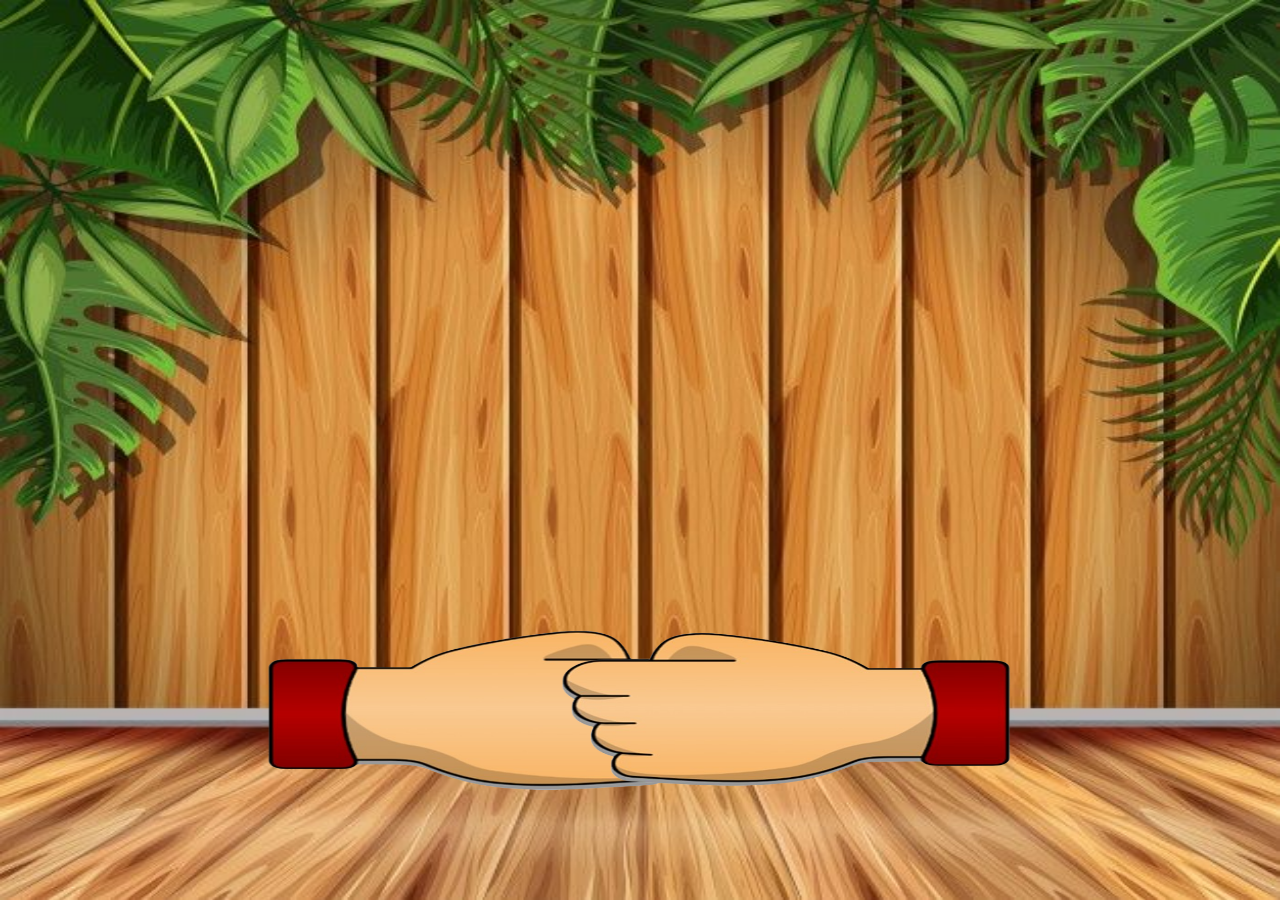
<file: index.html>
<!DOCTYPE html>
<html lang="en">
<head>
    <meta charset="UTF-8">
    <meta name="viewport" content="width=device-width, initial-scale=1.0">
    <title>StonePaperScissor</title>
    <link rel="shortcut icon" href="media/draw_gif.gif" type="image/x-icon">
    <link rel="stylesheet" href="style.css">

    <link rel="stylesheet" href="https://cdnjs.cloudflare.com/ajax/libs/font-awesome/6.5.0/css/all.min.css">

</head>
<style>
</style>
<body>
    <audio src="media/bgaudio.mp3" loop autoplay></audio>
   
    
    <main>
        <div class="score_div">
            <div class="sub_score_div">
            <i class="fa-solid fa-heart heartcount"></i>
            <i class="fa-solid fa-heart heartcount"></i>
            <i class="fa-solid fa-heart heartcount"></i>
            <i class="fa-solid fa-heart heartcount"></i>
            <i class="fa-solid fa-heart heartcount"></i>
            <h2>You</h2>
            <h3 class="userScore box_score">0</h3>
            <h2>Computer</h2>
            <h3 class="computerScore box_score">0</h3>
            </div>
        </div>


        <div class="main_div">
            <div class="sub_main">
                 <img class="left_hand rolatedPro" src="media/left_stone.png" alt="leftHand" title="stone">
                <img class="right_hand rolatedPro" src="media/right_stone.png" alt="rightHand" title="stone">
            </div>
          


            <div class="container" >
                <div class="card">
                    <img class="clickImg stone" src="media/main_stone.png" alt="stone_img" title="Stone">
                    <img class="clickImg paper" src="media/main_paper.png" alt="paper_img" title="Paper">
                    <img class="clickImg scissor" src="media/main_scissor.png" alt="scissor_img" title="Scissor">
                </div>
            </div>
           


        </div>

       
          
    </main>

    <dialog class="second_screen" open="" style="visibility: hidden;">
       <div class="btn">
             <h1>Let`s Play</h1>
       </div>
    </dialog>

    <dialog class="first_screen" open="" style="visibility: visible;">
            <img class="img1" src="media/left_stone.png" alt="hand left img" >
            <img class="img2" src="media/right_stone.png" alt="hand right img">
    </dialog>


    <dialog class="result_dialog" open="" style="visibility: hidden; z-index: 8;">
        <div>
            <img class="img1 result_img" src="media/lose.gif" alt="walk left">
            <h1 class="result_h1">You Win</h1>
            <i class="fa-solid fa-rotate-right iCard"></i>
            <i class="fa-solid fa-house iCard"></i>
        </div>
     </dialog>
    

     <dialog class="result_tmp" open="" style="visibility: hidden; ">
        <div>
            <h2 class="result_temp_show"></h2>
        </div>
     </dialog>

    <script src="script.js"></script>
    <script src="animation_end.js"></script>


     
</body>
</html>
</file>
<file: style.css>
@import url('https://fonts.googleapis.com/css2?family=Honk&display=swap');

*{
    margin: 0;
    padding: 0;
    box-sizing: border-box;
}
body{
    margin: 0;
    height: 100svh;
}

main{
    width: 100%; 
    height: 100svh; 
    position: fixed; 
    background-color: transparent;
    background-image: url(media/homePageBg.jpg); 
    background-repeat: no-repeat; 
    background-size: 100% 100%;

    display: grid;
    grid-template-columns: repeat(3, 1fr);
}
.score_div{
     color: black;
     display: flex; 
     text-align: center; 
     justify-content: center; 
     align-items: center;
}
.score_div .sub_score_div i{
    margin-top: 50px;
    padding: 5px;
    font-size: 40px;
    color: red;

}


.score_div .sub_score_div{
    background-color:wheat ;
    width: 400px;
    height: 400px;
    text-align: center;
    padding: 20px;
    
    border: 10px solid;
    border-image-slice: 1;
    border-width: 5px;
    border-image-source: linear-gradient(to left, #f7a82f, #edb154,#f8dbb4);

}
.score_div h1{
    margin-top: 20px;
     font-size: 30px;
     font-family: bold;
    text-align: center;
}
.score_div .sub_score_div h2{
    font-size: 30px;
    margin: 10px;
  
}
.score_div .sub_score_div h3{
    font-size: 35px;
     width: 100px;
     height: 50px;
     justify-content: center;
     padding-top: 5px;
     border-radius: 10px;
     margin-left: 130px;

}

.score_div .sub_score_div .box_score{
    background-image: url(media/homePageBg.jpg);
    color: white;

}

.main_div{
    display: flex;
    justify-content: center;
    align-items: center;
    height: 100svh;
    grid-column: 2 / 4;
}
.sub_main{
    display: flex;
    border-radius: 10px;
}

.sub_main img{
    object-fit: fill;
    height: 200px;
    width: 250px;
    margin: 10px;
}

/* Hand btn */
.container{
    text-align: center; 
}
.card{
    position: absolute;
    left: 50%;
    transform: translate(-50%);
    bottom: 2%;
}

.card img{
     border: 10px solid;
  border-image-slice: 1;
  border-width: 5px;
  border-image-source: linear-gradient(to left, #f7a82f, #edb154,#f8dbb4);
  
    background-color: wheat;
    margin-right: 20px;
    border-radius: 10px;
    width: 100px; 
    height: 100px; 
    cursor: pointer;
    padding: 20px;
    transition: transform 0.5s;
}


.card img:hover, .card img:focus{
    transform: scale(1.10);  
}


.hand{
    animation: tilt-shaking 0.2s 5; 
}


.result_tmp{
    height: 100svh;
    width: 100%;
    background-color: #00000000;
    visibility: hidden;
    z-index: 8;
    display: flex;
    text-align: center;
    align-items: center;
    justify-content: center;
    font-family: 'Honk', system-ui;
    font-size: 30px;
}




.first_screen{
    background-image: url(media/wood_background_img.jpg);
    background-size: 100% 100%;
    border: 0px solid transparent;
    position: absolute;
    z-index: 3; 
    width: 100%;
    height: 100vh;
    top: 0%;
    display: flex;
}
.scale{
    transform: scale(3px);
}

.first_screen img{
    height: 200px; 
    width: 500px; 
    padding: 20px; 
    object-fit: fill;
    position: absolute;
    bottom: 10%;
}

.img1{ 
    left: 19%;
    /* bottom: 0; */
    object-fit: fill;
    animation: left_to_right 1.9s 1;
}
.img2{
    right: 19%;
    animation: right_to_left 1.9s 1 ; 
}

.second_screen{
    display: flex;
    align-items: center;
    justify-content: center;
    width: 100%;
    height: 100vh;
    border: 0px solid transparent;

    background-color: rgba(0, 0, 0, 0);
    z-index: 4;
}
.second_screen div{ 
    background-image: url("media/playbg.png");
    background-size: cover;
    background-repeat: no-repeat;
    width: 500px;
    height: 250px;
    align-items: center;
    text-align: center;
    justify-content: center;
    display: flex;
    cursor: pointer;
    border-radius: 30px 
}

.second_screen div h1{
    font-size: 30px;
    color: white;
    text-align: center;
}

.second_screen div h1:hover{
    font-size: 30px;
    color: white; 
}

.result_dialog{
    width: 100%;
    height: 100%;
    background-color: rgba(0, 0, 0, 0.328);
    text-align: center;

    display: flex;
    align-items: center;
    text-align: center;
    justify-content: center;

}
.result_dialog div{

  border: 10px solid;
  border-image-slice: 1;
  border-width: 5px;
  border-image-source: linear-gradient(to left, #f7a82f, #edb154,#f8dbb4);
  
    background-color: wheat;
    width: 500px;
    height: auto;
    padding: 20px;
    border-radius: 20px;
    box-shadow: 10px 10px 10px 10px rgba(255, 255, 255, 0.157);
}

.result_dialog div img{
    width: 100%;
    height: 300px;
    object-fit: fill;
    background-color: aliceblue;
}

.result_dialog div h1{
    background-image: url(media/homePageBg.jpg);
     background-repeat: repeat;
            -webkit-background-clip: text;
            -webkit-text-fill-color: transparent;
            margin-top: 200px;
            font-size: 120px;
            text-align: center;
            font-weight: bold;
            text-transform: uppercase;
            font-family: 'Fantasy','Copperplate', 
                            sans-serif;
            font-weight: 800;
            -webkit-font-smoothing: antialiased;


    font-size: 50px;
    margin-top: 20px;
    letter-spacing: 10px;
}

.iCard{

    padding: 20px;
    font-size: 40px;
    border-radius: 50%;
    background-color: wheat;
    color: rgb(43, 43, 32);
    cursor: pointer;
    margin: 10px;
}

.iCard:hover{
    background-color: white;
}
.fade_in{
 animation: bar 2s 1;
}

@keyframes bar{
  0% {
    top: -100%;
  } 
  50%{
    top: -50%;
  }
  100% {
    top: 0%;;
  }
}

@keyframes left_to_right {
    0%{
       left: 0%;
    }  
    
    100%{
        left: 18%;
    }
}

@keyframes fadeIn {
    0% { opacity: 0; }
    100% { opacity: 1; }
  }

@keyframes right_to_left {
    0%{
       right: 0%;
    }  
    100%{
        right: 18%;
    }
}



@keyframes tilt-shaking {
    0% { transform: rotate(0deg); }
    25% { transform: rotate(5deg); }
    50% { transform: rotate(0deg); }
    75% { transform: rotate(-5deg); }
    100% { transform: rotate(0deg); }
  }


@media (max-width: 480)  {
    main{
        display: inline;
    }
}
</file>
